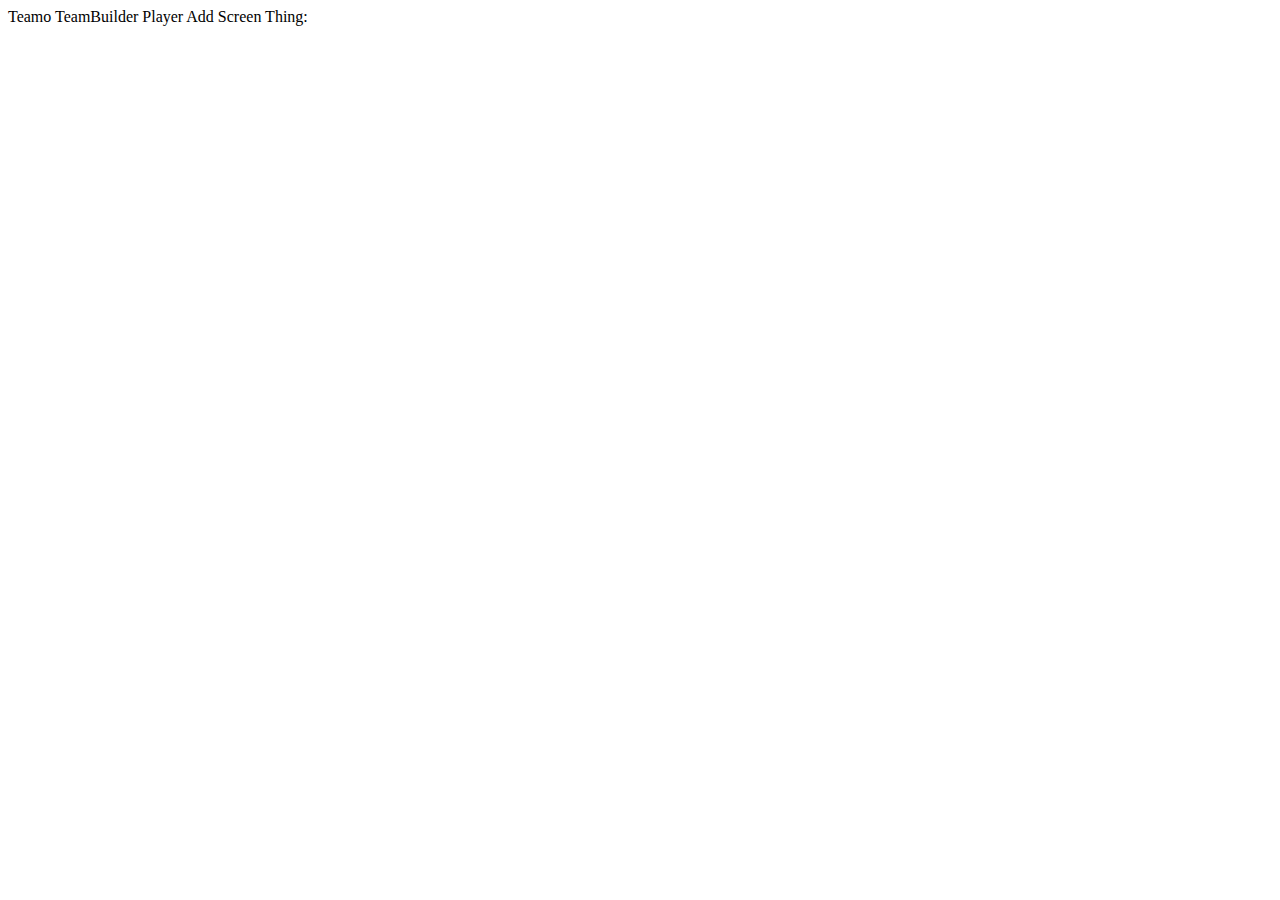
<file: java/appletWebAppWithSort.html>
<HTML>
<HEAD>
<TITLE> Teamo TeamBuilder v.0.4A </TITLE>
</HEAD>
<BODY>

Teamo TeamBuilder Player Add Screen Thing:
<APPLET CODE="webAppWithSort.class" WIDTH=100% HEIGHT=100%>
</APPLET>

</BODY>
</HTML>
</file>
